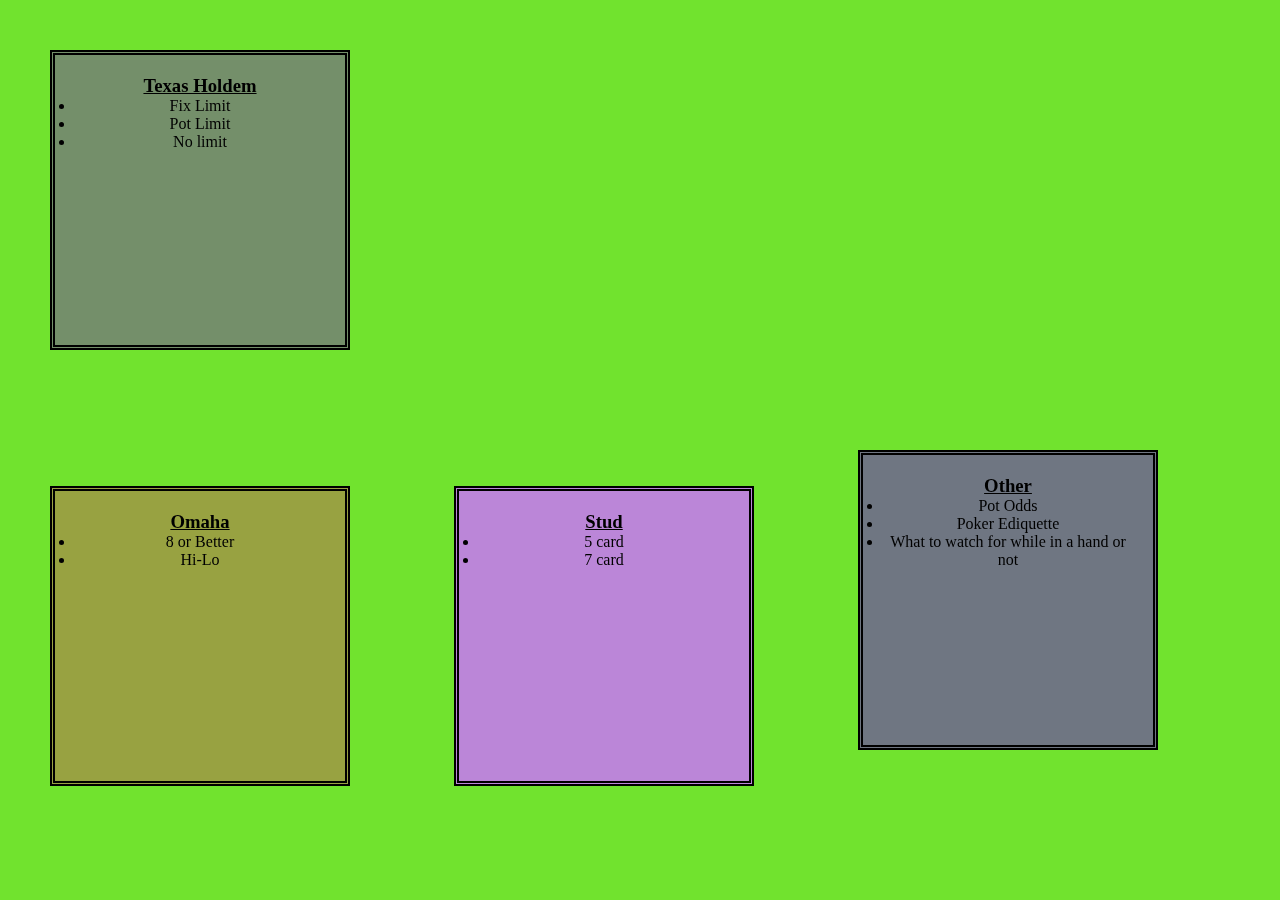
<file: about.html>
<!DOCTYPE html>
<html lang="en">
  <head>
    <meta charset="UTF-8" />
    <meta http-equiv="X-UA-Compatible" content="IE=edge" />
    <meta name="viewport" content="width=device-width, initial-scale=1.0" />
    <link rel="stylesheet" href="./css/about.css" />
    <title>About</title>
  </head>
  <body>
    <h1>

    </h1>
    <section class="youtube-video">
        <iframe width="560" height="315" src="https://www.youtube.com/embed/eH0tFJmR4gw?start=67" title="YouTube video player" frameborder="0" allow="accelerometer; autoplay; clipboard-write; encrypted-media; gyroscope; picture-in-picture" allowfullscreen></iframe>
    </section>

    <div class="box box1">
        <h3>Texas Holdem</h3>
        <ul>
            <li>Fix Limit</li>
            <li>Pot Limit</li>
            <li>No limit</li>
        </ul>
    </div>
    <div class="box box2">
        <h3>Omaha</h3>
        <ul>
            <li>8 or Better</li>
            <li>Hi-Lo</li>
        </ul>
    </div>
    <div class="box box3">
        <h3>Stud</h3>
        <ul>
            <li>5 card</li>
            <li>7 card</li>
        </ul>
    </div>
    <div class="box box4">
        <h3>Other</h3>
        <ul>
            <li>Pot Odds</li>
            <li>Poker Ediquette</li>
            <li>What to watch for while in a hand or not</li>
        </ul>
    </div>

    

  </body>
</html>
</file>
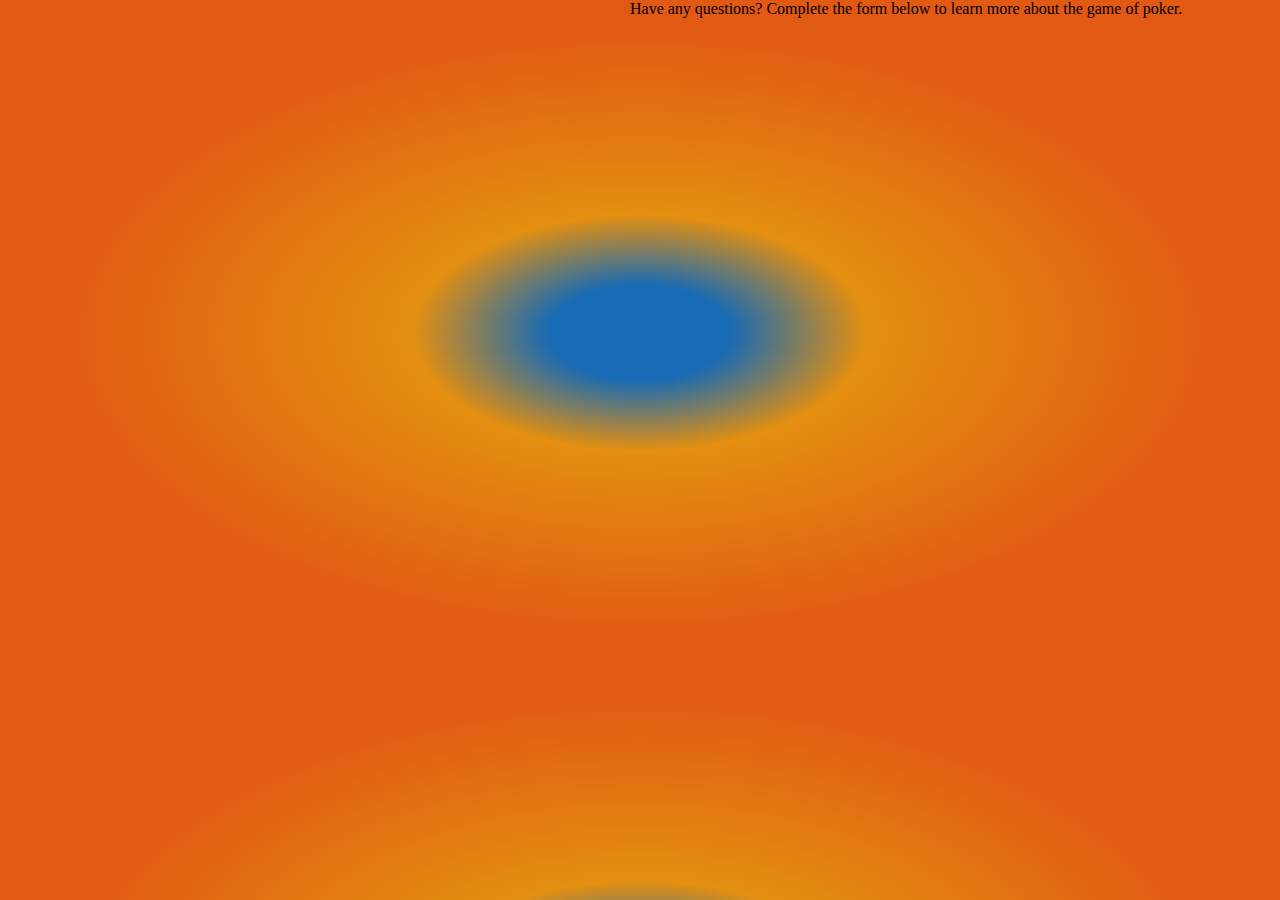
<file: contact.html>
<!DOCTYPE html>
<html lang="en">
<head>
    <meta charset="UTF-8">
    <meta http-equiv="X-UA-Compatible" content="IE=edge">
    <meta name="viewport" content="width=device-width, initial-scale=1.0">
    <link rel="stylesheet" href="./css/contact.css">
    <title>Contact</title>
</head>
<body>

   
    <div class="poker">
      <p>Have any questions? Complete the form below to learn more about the game of poker.</p>
  <iframe src="https://docs.google.com/forms/d/e/1FAIpQLSeGKV34RYxpghgyxWEIm_HgrOrzY9njgagkUhi8jzYKqGhhhw/viewform?embedded=true" width="650" height="644" frameborder="0" marginheight="0" marginwidth="0">Loading…</iframe>
  </div>

  <section class="google-map2">
    <iframe src="https://www.google.com/maps/embed?pb=!1m18!1m12!1m3!1d3195.213203433193!2d-119.75393788512552!3d36.78943827600588!2m3!1f0!2f0!3f0!3m2!1i1024!2i768!4f13.1!3m3!1m2!1s0x8094609fe8f70b57%3A0x2ea7a56cb217b6ed!2sClub%20One%20Casino!5e0!3m2!1sen!2sus!4v1671061595936!5m2!1sen!2sus" width="600" height="550" style="border:0;" allowfullscreen="" loading="lazy" referrerpolicy="no-referrer-when-downgrade"></iframe>
  </section>
</file>
<file: css/about.css>
*{
    margin: 0;
    padding: 0;
}
.youtube-video{
    float: right;
}
h3{
    text-decoration: underline;
}

.box{
    height: 250px;
    width: 250px;
    padding: 10px; /* space inside */
    margin: 15px; /* space outside */
    border-width: 5px;
    border-style: double;
    border-color: black;
    display: inline-block; 
    text-align: center;
    padding: 20px;
    margin: 50px;
    text-decoration-color: black;
}   
.box1{
    background: #748f6a;
}
.box2{
    background-color: rgb(152, 162, 65);
}
.box3{
    background-color: rgb(187, 134, 216);
}
.box4{
    background-color: rgb(111, 118, 130);
}
body{
    background-color: rgb(113, 227, 46);
}
</file>
<file: css/contact.css>
*{
  margin: 0;
  padding: 0;
}
body{
  height: 50px;
  width: 100%;
  background-color: red; /* For browsers that do not support gradients */
  background-image: radial-gradient(rgb(24, 107, 180) 10%, rgb(227, 143, 16)
  25%, rgb(226, 89, 20) 65%);
}
.poker{
  float: right;
}
.google-map2{
  float: left;
}
</file>
